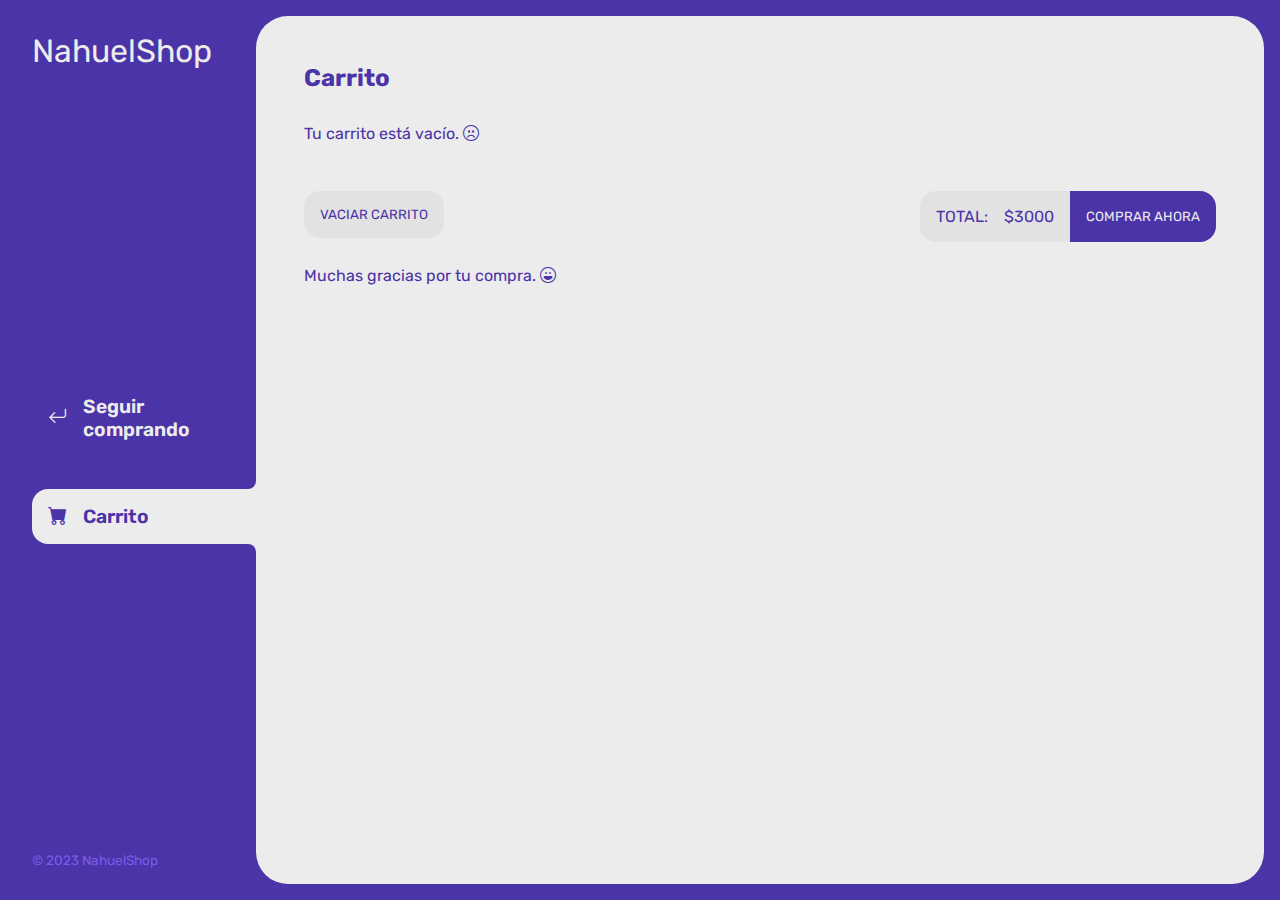
<file: carrito.html>
<!DOCTYPE html>
<html lang="es">
    <head>
        <meta charset="UTF-8">
        <meta http-equiv="X-UA-Compatible" content="IE=edge">
        <meta name="viewport" content="width=device-width, initial-scale=1.0">
        <title>Carrito</title>
        <link rel="stylesheet" href="https://cdn.jsdelivr.net/npm/bootstrap-icons@1.9.1/font/bootstrap-icons.css">
        <link rel="stylesheet" href="./css/main.css">
        <script defer src="./js/carrito.js"></script>
    </head>
    <body>
        <div class="wrapper">
            <aside>
                <header>
                    <h1 class="logo">NahuelShop</h1>
                </header>
                <nav>
                    <ul>
                        <li>
                            <a class="boton-menu boton-volver" href="./index.html">
                                <i class="bi bi-arrow-return-left"></i> Seguir comprando
                            </a>
                        </li>
                        <li>
                            <a class="boton-menu boton-carrito active" href="./carrito.html">
                                <i class="bi bi-cart-fill"></i> Carrito
                            </a>
                        </li>
                    </ul>
                </nav>
                <footer>
                    <p class="texto-footer">© 2023 NahuelShop</p>
                </footer>
            </aside>
            <main>
                <h2 class="titulo-principal">Carrito</h2>
                <div class="contenedor-carrito">
                    <p id="carrito-vacio" class="carrito-vacio">Tu carrito está vacío. <i class="bi bi-emoji-frown"></i></p>
                    <div id="carrito-productos" class="carrito-productos disabled">
                        <!-- Esto se va a completar con el JS -->
                    </div>
                    <div id="carrito-acciones" class="carrito-acciones disabled">
                        <div class="carrito-acciones-izquierda">
                            <button id="carrito-acciones-vaciar" class="carrito-acciones-vaciar">Vaciar carrito</button>
                        </div>
                        <div class="carrito-acciones-derecha">
                            <div class="carrito-acciones-total">
                                <p>Total:</p>
                                <p id="total">$3000</p>
                            </div>
                            <button id="carrito-acciones-comprar" class="carrito-acciones-comprar">Comprar ahora</button>
                        </div>
                    </div>
                    <p id="carrito-comprado" class="carrito-comprado disabled">Muchas gracias por tu compra. <i class="bi bi-emoji-laughing"></i></p>
                </div>
            </main>
        </div>
    </body>
</html>
</file>
<file: css/main.css>
@import url('https://fonts.googleapis.com/css2?family=Rubik:wght@300;400;500;600;700;800;900&display=swap');


:root {
    --clr-main: #4b33a8;
    --clr-main-light: #785ce9;
    --clr-white: #ececec;
    --clr-gray: #e2e2e2;
    --clr-red: #961818;
}

* {
    margin: 0;
    padding: 0;
    box-sizing: border-box;
    font-family: 'Rubik', sans-serif;
}

h1, h2, h3, h4, h5, h6, p, a, input, textarea, ul {
    margin: 0;
    padding: 0;
}

ul {
    list-style-type: none;
}

a {
    text-decoration: none;
}

.wrapper {
    display: grid;
    grid-template-columns: 1fr 4fr;
    background-color: var(--clr-main);
}

aside {
    padding: 2rem;
    padding-right: 0;
    color: var(--clr-white);
    position: sticky;
    top: 0;
    height: 100vh;
    display: flex;
    flex-direction: column;
    justify-content: space-between;
}

.logo {
    font-weight: 400;
    font-size: 2rem;
}

.menu {
    display: flex;
    flex-direction: column;
    gap: .5rem;
}

.boton-menu {
    background-color: transparent;
    border: 0;
    color: var(--clr-white);
    cursor: pointer;
    display: flex;
    align-items: center;
    gap: 1rem;
    font-weight: 600;
    padding: 1rem;
    font-size: 1.2rem;
    width: 100%;
}

.boton-menu.active {
    background-color: var(--clr-white);
    color: var(--clr-main);
    border-top-left-radius: 1rem;
    border-bottom-left-radius: 1rem;
    position: relative;
}

.boton-menu.active::before {
    content: '';
    position: absolute;
    width: 1rem;
    height: 2rem;
    bottom: 100%;
    right: 0;
    background-color: transparent;
    border-bottom-right-radius: .5rem;
    box-shadow: 0 1rem 0 var(--clr-white);
}

.boton-menu.active::after {
    content: '';
    position: absolute;
    width: 1rem;
    height: 2rem;
    top: 100%;
    right: 0;
    background-color: transparent;
    border-top-right-radius: .5rem;
    box-shadow: 0 -1rem 0 var(--clr-white);
}

.boton-menu > i.bi-hand-index-thumb-fill,
.boton-menu > i.bi-hand-index-thumb {
    transform: rotateZ(90deg);
}

.boton-carrito {
    margin-top: 2rem;
}

.numerito {
    background-color: var(--clr-white);
    color: var(--clr-main);
    padding: .15rem .25rem;
    border-radius: .25rem;
}

.boton-carrito.active .numerito {
    background-color: var(--clr-main);
    color: var(--clr-white);
}

.texto-footer {
    color: var(--clr-main-light);
    font-size: .85rem;
}

main {
    background-color: var(--clr-white);
    margin: 1rem;
    margin-left: 0;
    border-radius: 2rem;
    padding: 3rem;
}

.titulo-principal {
    color: var(--clr-main);
    margin-bottom: 2rem;
}

.contenedor-productos {
    display: flex;
    flex-wrap: wrap;
    gap: 1rem;
    justify-content: center;
    margin-top: 3rem;
}

.producto{
    width: calc(33.33% - 40px); /* Ancho del 33.33% con espacio entre productos */
    margin-bottom: 20px;
    box-sizing: border-box;
}

.producto-imagen {
    max-width: 100%;
    border-radius: 1rem;
}

.producto-detalles {
    background-color: var(--clr-main);
    color: var(--clr-white);
    padding: .5rem;
    border-radius: 1rem;
    margin-top: -2rem;
    position: relative;
    display: flex;
    flex-direction: column;
    gap: .25rem;
}

.producto-titulo {
    font-size: 1rem;
}

.producto-agregar {
    border: 0;
    background-color: var(--clr-white);
    color: var(--clr-main);
    padding: .4rem;
    text-transform: uppercase;
    border-radius: 2rem;
    cursor: pointer;
    border: 2px solid var(--clr-white);
    transition: background-color .2s, color .2s;
}

.producto-agregar:hover {
    background-color: var(--clr-main);
    color: var(--clr-white);
}


/** CARRITO **/

.contenedor-carrito {
    display: flex;
    flex-direction: column;
    gap: 1.5rem;
}

.carrito-vacio,
.carrito-comprado {
    color: var(--clr-main);
}

.carrito-productos {
    display: flex;
    flex-direction: column;
    gap: 1rem;
}

.carrito-producto {
    display: flex;
    justify-content: space-between;
    align-items: center;
    background-color: var(--clr-gray);
    color: var(--clr-main);
    padding: .5rem;
    padding-right: 1.5rem;
    border-radius: 1rem;
}

.carrito-producto-imagen {
    width: 4rem;
    border-radius: 1rem;
}

.carrito-producto small {
    font-size: .75rem;
}

.carrito-producto-eliminar {
    border: 0;
    background-color: transparent;
    color: var(--clr-red);
    cursor: pointer;
}

.carrito-acciones {
    display: flex;
    justify-content: space-between;
}

.carrito-acciones-vaciar {
    border: 0;
    background-color: var(--clr-gray);
    padding: 1rem;
    border-radius: 1rem;
    color: var(--clr-main);
    text-transform: uppercase;
    cursor: pointer;
}

.carrito-acciones-derecha {
    display: flex;
}

.carrito-acciones-total {
    display: flex;
    background-color: var(--clr-gray);
    padding: 1rem;
    color: var(--clr-main);
    text-transform: uppercase;
    border-top-left-radius: 1rem;
    border-bottom-left-radius: 1rem;
    gap: 1rem;
}

.carrito-acciones-comprar {
    border: 0;
    background-color: var(--clr-main);
    padding: 1rem;
    color: var(--clr-white);
    text-transform: uppercase;
    cursor: pointer;
    border-top-right-radius: 1rem;
    border-bottom-right-radius: 1rem;
}

.header-mobile {
    display: none;
}

.filtrado{
    width: 70%;
    height: 1.8rem;
    font-size: 1rem;
    display: flex;
    margin-left: 15rem;
    text-align: center;
}
</file>
